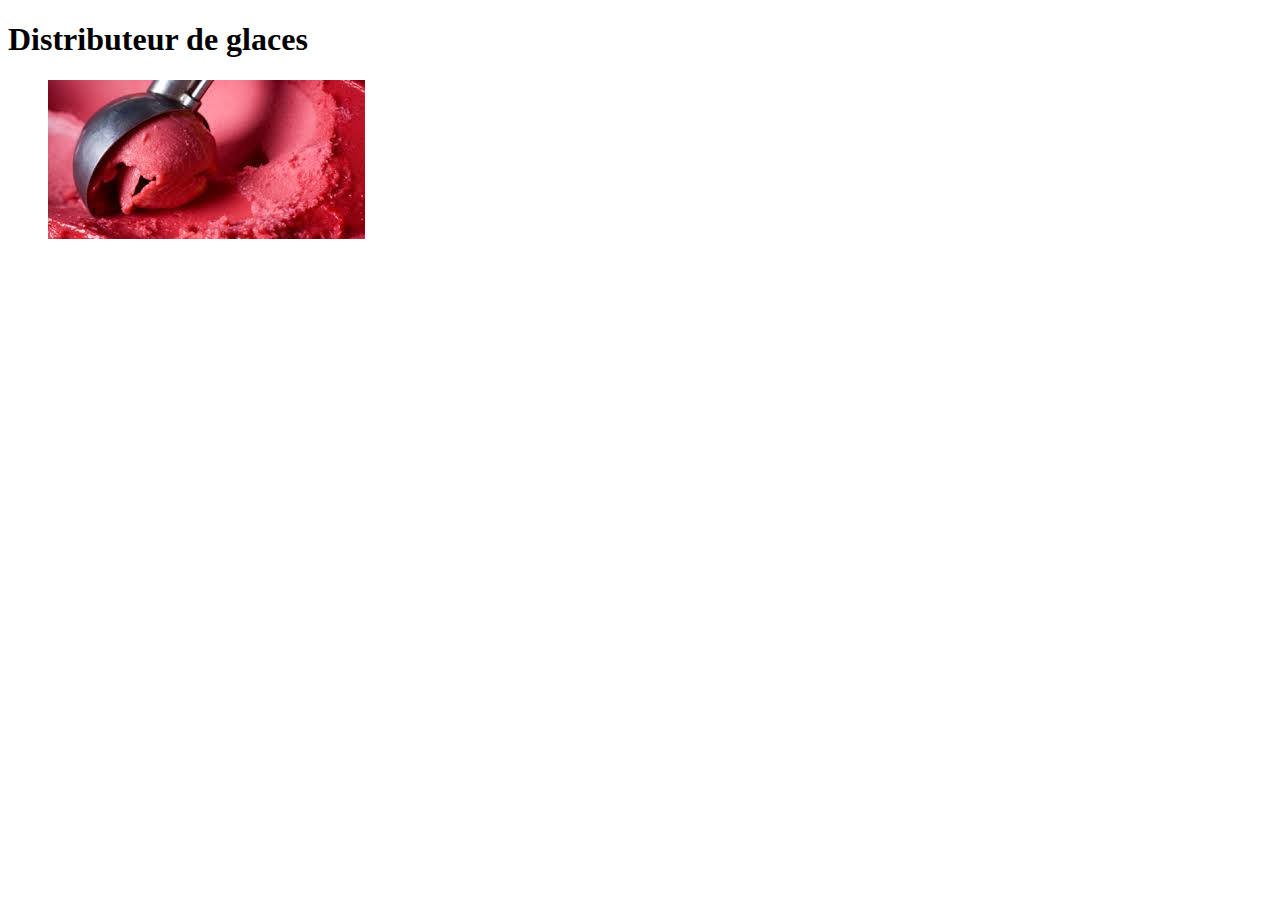
<file: distrib-glaces/index.html>
<!DOCTYPE html>

<html>
	<head>
		<meta charset="utf-8" />
		<title>Distributeur de glaces -- Par Zzortell</title>
	</head>
	
	<body>
		<h1>Distributeur de glaces</h1>
		<figure>
			<img src="img/distrib.jpg" alt="Logo" />
		</figure>
		
		<p id="glaces_container" ></p>
		
		<script src="js/script.js" ></script>
	</body>
</html>
</file>
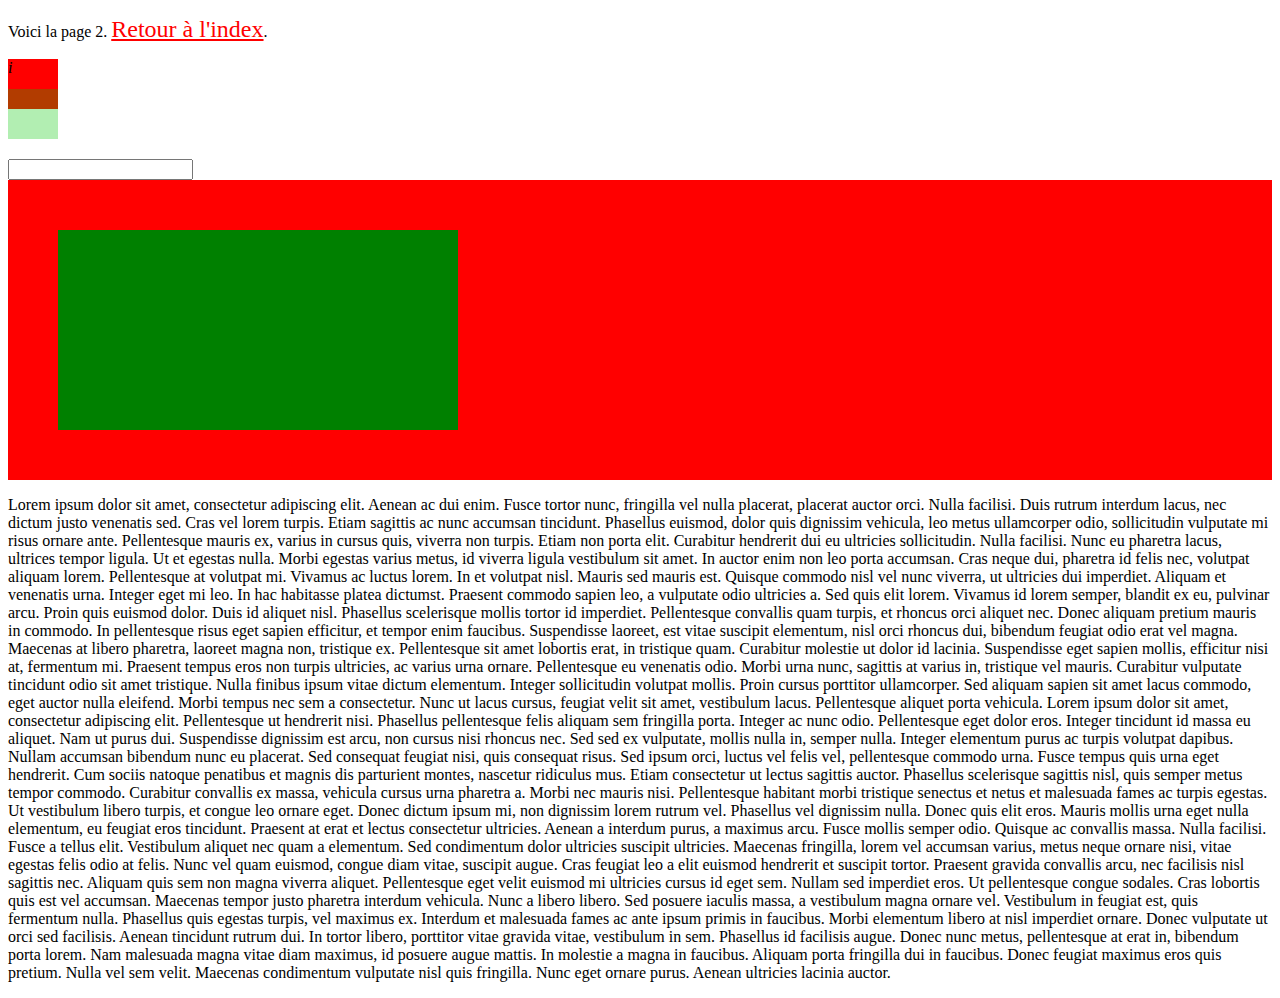
<file: ex-html/page2.html>
<!DOCTYPE html>

<html>
	<head>
		<meta charset="utf-8" />
		<title>Page 2</title>
		<link rel="stylesheet" type="text/css" href="css/page2.css" />
	</head>
	
	<body>
		<p>Voici la page 2. <a id="a" href="index.html" >Retour à l'index</a>.</p>
		<div class="r" id="yy" ><i>i</i></div>
		<div class="v" ></div>
		<input id="field" type="text" />
		<div id="container" style="background-color: red; padding: 50px;" >
			<div id="inte" style="background-color: green; height: 200px; width: 400px;" ></div>
		</div>
		<p>
			Lorem ipsum dolor sit amet, consectetur adipiscing elit. Aenean ac dui enim. Fusce tortor nunc, fringilla vel nulla placerat, placerat auctor orci. Nulla facilisi. Duis rutrum interdum lacus, nec dictum justo venenatis sed. Cras vel lorem turpis. Etiam sagittis ac nunc accumsan tincidunt. Phasellus euismod, dolor quis dignissim vehicula, leo metus ullamcorper odio, sollicitudin vulputate mi risus ornare ante. Pellentesque mauris ex, varius in cursus quis, viverra non turpis. Etiam non porta elit. Curabitur hendrerit dui eu ultricies sollicitudin. Nulla facilisi. Nunc eu pharetra lacus, ultrices tempor ligula.

			Ut et egestas nulla. Morbi egestas varius metus, id viverra ligula vestibulum sit amet. In auctor enim non leo porta accumsan. Cras neque dui, pharetra id felis nec, volutpat aliquam lorem. Pellentesque at volutpat mi. Vivamus ac luctus lorem. In et volutpat nisl.

			Mauris sed mauris est. Quisque commodo nisl vel nunc viverra, ut ultricies dui imperdiet. Aliquam et venenatis urna. Integer eget mi leo. In hac habitasse platea dictumst. Praesent commodo sapien leo, a vulputate odio ultricies a. Sed quis elit lorem. Vivamus id lorem semper, blandit ex eu, pulvinar arcu. Proin quis euismod dolor.

			Duis id aliquet nisl. Phasellus scelerisque mollis tortor id imperdiet. Pellentesque convallis quam turpis, et rhoncus orci aliquet nec. Donec aliquam pretium mauris in commodo. In pellentesque risus eget sapien efficitur, et tempor enim faucibus. Suspendisse laoreet, est vitae suscipit elementum, nisl orci rhoncus dui, bibendum feugiat odio erat vel magna. Maecenas at libero pharetra, laoreet magna non, tristique ex. Pellentesque sit amet lobortis erat, in tristique quam. Curabitur molestie ut dolor id lacinia. Suspendisse eget sapien mollis, efficitur nisi at, fermentum mi. Praesent tempus eros non turpis ultricies, ac varius urna ornare. Pellentesque eu venenatis odio. Morbi urna nunc, sagittis at varius in, tristique vel mauris. Curabitur vulputate tincidunt odio sit amet tristique.

			Nulla finibus ipsum vitae dictum elementum. Integer sollicitudin volutpat mollis. Proin cursus porttitor ullamcorper. Sed aliquam sapien sit amet lacus commodo, eget auctor nulla eleifend. Morbi tempus nec sem a consectetur. Nunc ut lacus cursus, feugiat velit sit amet, vestibulum lacus. Pellentesque aliquet porta vehicula. Lorem ipsum dolor sit amet, consectetur adipiscing elit. Pellentesque ut hendrerit nisi. Phasellus pellentesque felis aliquam sem fringilla porta. Integer ac nunc odio. Pellentesque eget dolor eros.

			Integer tincidunt id massa eu aliquet. Nam ut purus dui. Suspendisse dignissim est arcu, non cursus nisi rhoncus nec. Sed sed ex vulputate, mollis nulla in, semper nulla. Integer elementum purus ac turpis volutpat dapibus. Nullam accumsan bibendum nunc eu placerat. Sed consequat feugiat nisi, quis consequat risus. Sed ipsum orci, luctus vel felis vel, pellentesque commodo urna. Fusce tempus quis urna eget hendrerit. Cum sociis natoque penatibus et magnis dis parturient montes, nascetur ridiculus mus. Etiam consectetur ut lectus sagittis auctor. Phasellus scelerisque sagittis nisl, quis semper metus tempor commodo. Curabitur convallis ex massa, vehicula cursus urna pharetra a. Morbi nec mauris nisi.

			Pellentesque habitant morbi tristique senectus et netus et malesuada fames ac turpis egestas. Ut vestibulum libero turpis, et congue leo ornare eget. Donec dictum ipsum mi, non dignissim lorem rutrum vel. Phasellus vel dignissim nulla. Donec quis elit eros. Mauris mollis urna eget nulla elementum, eu feugiat eros tincidunt. Praesent at erat et lectus consectetur ultricies.

			Aenean a interdum purus, a maximus arcu. Fusce mollis semper odio. Quisque ac convallis massa. Nulla facilisi. Fusce a tellus elit. Vestibulum aliquet nec quam a elementum. Sed condimentum dolor ultricies suscipit ultricies. Maecenas fringilla, lorem vel accumsan varius, metus neque ornare nisi, vitae egestas felis odio at felis.

			Nunc vel quam euismod, congue diam vitae, suscipit augue. Cras feugiat leo a elit euismod hendrerit et suscipit tortor. Praesent gravida convallis arcu, nec facilisis nisl sagittis nec. Aliquam quis sem non magna viverra aliquet. Pellentesque eget velit euismod mi ultricies cursus id eget sem. Nullam sed imperdiet eros. Ut pellentesque congue sodales. Cras lobortis quis est vel accumsan. Maecenas tempor justo pharetra interdum vehicula. Nunc a libero libero. Sed posuere iaculis massa, a vestibulum magna ornare vel. Vestibulum in feugiat est, quis fermentum nulla.

			Phasellus quis egestas turpis, vel maximus ex. Interdum et malesuada fames ac ante ipsum primis in faucibus. Morbi elementum libero at nisl imperdiet ornare. Donec vulputate ut orci sed facilisis. Aenean tincidunt rutrum dui. In tortor libero, porttitor vitae gravida vitae, vestibulum in sem. Phasellus id facilisis augue. Donec nunc metus, pellentesque at erat in, bibendum porta lorem. Nam malesuada magna vitae diam maximus, id posuere augue mattis. In molestie a magna in faucibus. Aliquam porta fringilla dui in faucibus. Donec feugiat maximus eros quis pretium. Nulla vel sem velit. Maecenas condimentum vulputate nisl quis fringilla. Nunc eget ornare purus. Aenean ultricies lacinia auctor.
		</p>
	<script src="js/script.js" ></script>
	</body>
</html>

<balise attribut="valeur" />
<tag attribute="value" />
</file>
<file: ex-html/css/page2.css>
a {
	font-size: 1.5em;
	color: red;
}

.r {
	background-color: red;
	height: 50px;
	width: 50px;
}

.v {
	background-color: rgba(0, 198, 0, 0.3);
	height: 50px;
	width: 50px;
	
	position: relative;
	bottom: 20px;
}
</file>
